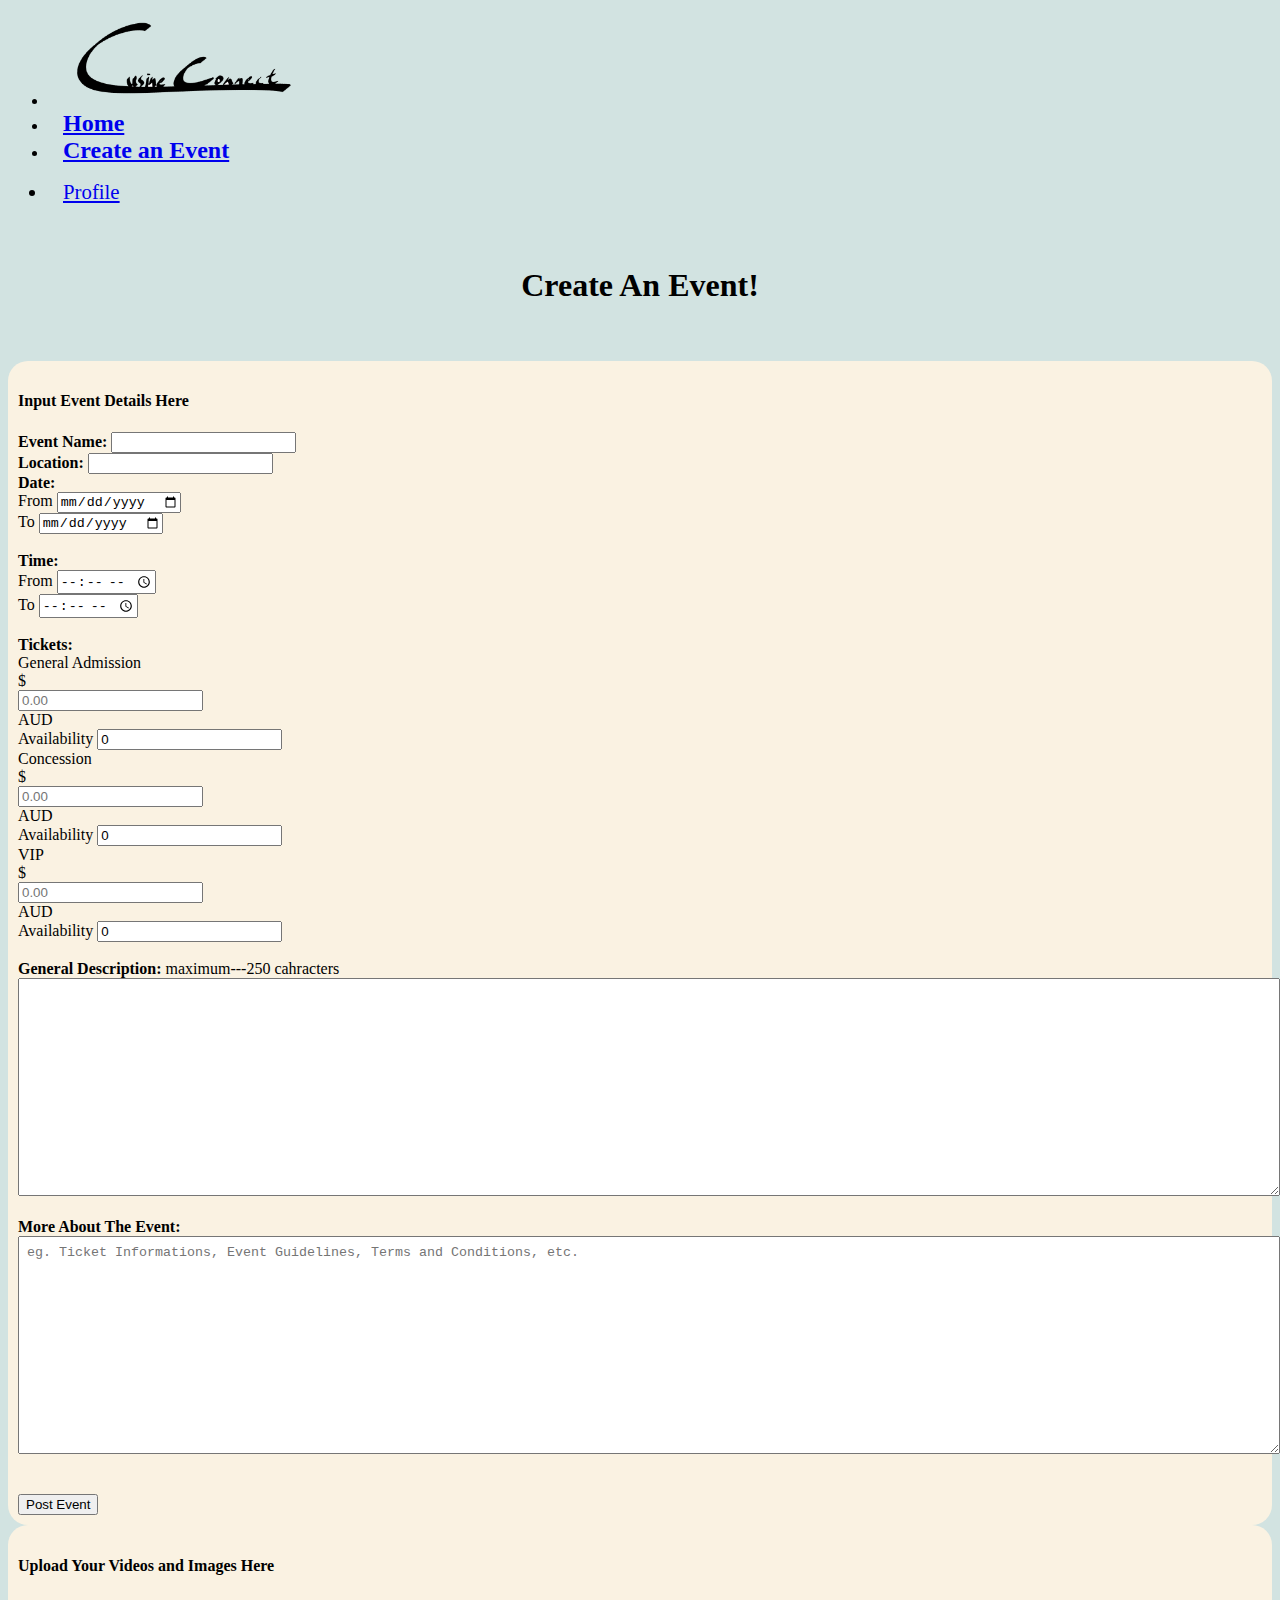
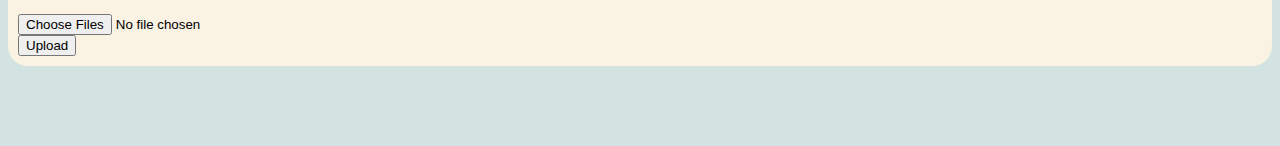
<file: createEvent.html>
<!DOCTYPE html>
<html lang="en">
    <head>
        <meta charset="utf-8">
        <meta content="create an Event">
        <title>Cuisine Connect</title>
        <link rel="stylesheet" href="static/style/style.css">
        <link href="https://cdn.jsdelivr.net/npm/bootstrap@5.3.1/dist/css/bootstrap.min.css" rel="stylesheet" integrity="sha384-4bw+/aepP/YC94hEpVNVgiZdgIC5+VKNBQNGCHeKRQN+PtmoHDEXuppvnDJzQIu9" crossorigin="anonymous">        
    </head>
    <body class="bGColor">
        <nav class="navbar sticky-top navbar-expand-sm bg-light navbar-light justify-content-center">
            <div class="container-fluid">
                    <ul class="navbar-nav">
                        <li><a class="navbar-brand" href = "index.html"><img src="static/img/logo.png" style="width:240px;height:90px"></a></li>
                        <li class="nav-item" ><a style="font-size: 150%; padding-top: 30px;" class="nav-link" href = "index.html"><b>Home</b></a></li>
                        <li class="nav-item" ><a style="font-size: 150%; padding-top: 30px;" class="active nav-link" href = "createEvent.html"><b>Create an Event</b></a></li>
                    </ul>
                    <ul class = "navbar-nav navbar-right">
                        <li class="nav-item" style="font-size: 130%; padding-right: 30px;"><a class="nav-link" href = "profile.html">Profile</a></li>
                    </ul>
            </div>
        </nav>
            <div>
                <div class="heading">
                    <h1>Create An Event!</h1><br><br>
                </div>
                <div class="container"><div class="row">
                    <div class="col-sm-8"><div class="formLayout"><div class="container">
                        <h4>Input Event Details Here</h4>
                        <form>
                            <label for="inputEventName"><b>Event Name:</b></label>
                            <input class="form-control" id="inputEventName" type="text"><br>
                            <label for="inputLocation"><b>Location:</b></label>
                            <input class="form-control" id="inputLocation" type="text"><br>
                            <b>Date:</b><br>
                            <div class="row">
                                <div class="col-sm-6">
                                    <label for="inputDate1">From</label>
                                    <input class="form-control" id="inputDate1" type="date">
                                </div>
                                <div class="col-sm-6">
                                    <label for="inputDate2">To</label>
                                    <input class="form-control" id="inputDate2" type="date">
                                </div>
                            </div><br>
                            <b>Time:</b><br>
                            <div class="row">
                                <div class="col-sm-6">
                                    <label for="inputTime1">From</label>
                                    <input class="form-control" id="inputTime1" type="time">
                                </div>
                                <div class="col-sm-6">
                                    <label for="inputTime2">To</label>
                                    <input class="form-control" id="inputTime2" type="time">
                                </div>
                            </div><br>
                            <b>Tickets:</b><br>
                            <div class="row">
                                <div class="col-sm-4">
                                    <label for="inputGA">General Admission</label>
                                    <div class="input-group">
                                        <div class="input-group-text">$</div>
                                        <input class="form-control" id="inputGA" type="number" placeholder="0.00" step="any" />
                                        <div class="input-group-text">AUD</div>
                                    </div>
                                </div>
                                <div class="col-sm-4">
                                    <label for="inputGAAva">Availability</label>
                                    <input class="form-control" id="inputGAAva" type="number" value="0">
                                </div>
                            </div>
                            <div class="row">
                                <div class="col-sm-4">
                                    <label for="inputCo">Concession</label>
                                    <div class="input-group">
                                        <div class="input-group-text">$</div>
                                        <input class="form-control" id="inputCo" type="number" placeholder="0.00" step="any" />
                                        <div class="input-group-text">AUD</div>
                                    </div>
                                </div>
                                <div class="col-sm-4">
                                    <label for="inputCoAva">Availability</label>
                                    <input class="form-control" id="inputCoAva" type="number" value="0">
                                </div>
                            </div>
                            <div class="row">
                                <div class="col-sm-4">
                                    <label for="inputVIP">VIP</label>
                                    <div class="input-group">
                                        <div class="input-group-text">$</div>
                                        <input class="form-control" id="inputVIP" type="number" placeholder="0.00" step="any" />
                                        <div class="input-group-text">AUD</div>
                                    </div>
                                </div>
                                <div class="col-sm-4">
                                    <label for="inputVIPAva">Availability</label>
                                    <input class="form-control" id="inputVIPAva" type="number" value="0">
                                </div>
                            </div><br>
                            <b>General Description:</b> maximum---250 cahracters<br>
                            <div class="overflow-auto">
                                <textarea class="inputBox" id="InputGeneralDes" maxlength="250"></textarea>
                            </div><br>
                            <b>More About The Event:</b><br>
                            <div class="overflow-auto">
                                <textarea class="inputBox" id="InputMoreInfo" placeholder="eg. Ticket Informations, Event Guidelines, Terms and Conditions, etc."></textarea>
                            </div><br><br>
                            <button class="btn btn-outline-success">Post Event</button>
                        </form>
                    </div></div></div>
                    <div class="col-sm-4"><div class="formLayout"><div class="container">
                        <h4>Upload Your Videos and Images Here</h4><br>
                        <form>
                            <input class="form-control" type="file" accept="video/*,image/*" multiple><br>
                            <input class="btn btn-outline-dark" type="submit" value="Upload">
                        </form>           
                    </div></div></div>
                </div></div>
            </div>
        <br><br><br><br>
        

        <script src="https://cdn.jsdelivr.net/npm/bootstrap@5.3.1/dist/js/bootstrap.bundle.min.js" integrity="sha384-HwwvtgBNo3bZJJLYd8oVXjrBZt8cqVSpeBNS5n7C8IVInixGAoxmnlMuBnhbgrkm" crossorigin="anonymous"></script>
    </body>
</html>
</file>
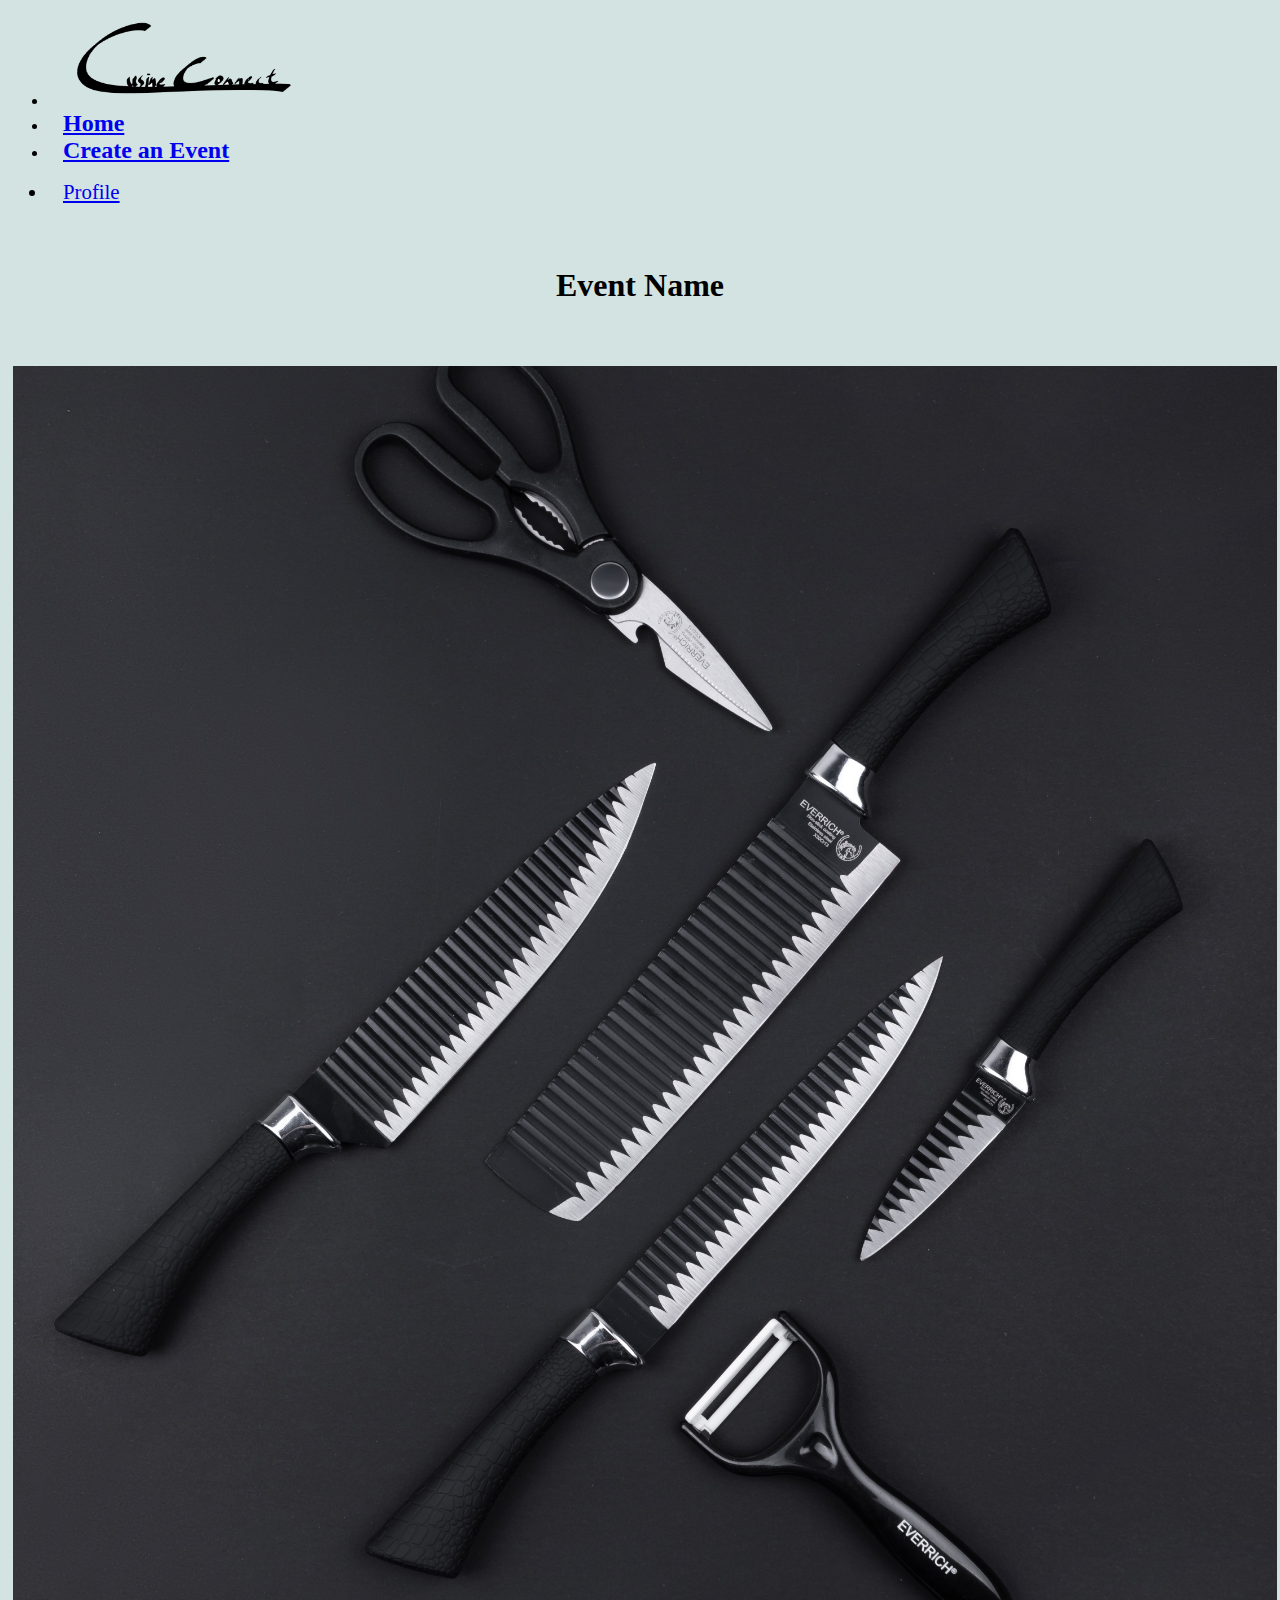
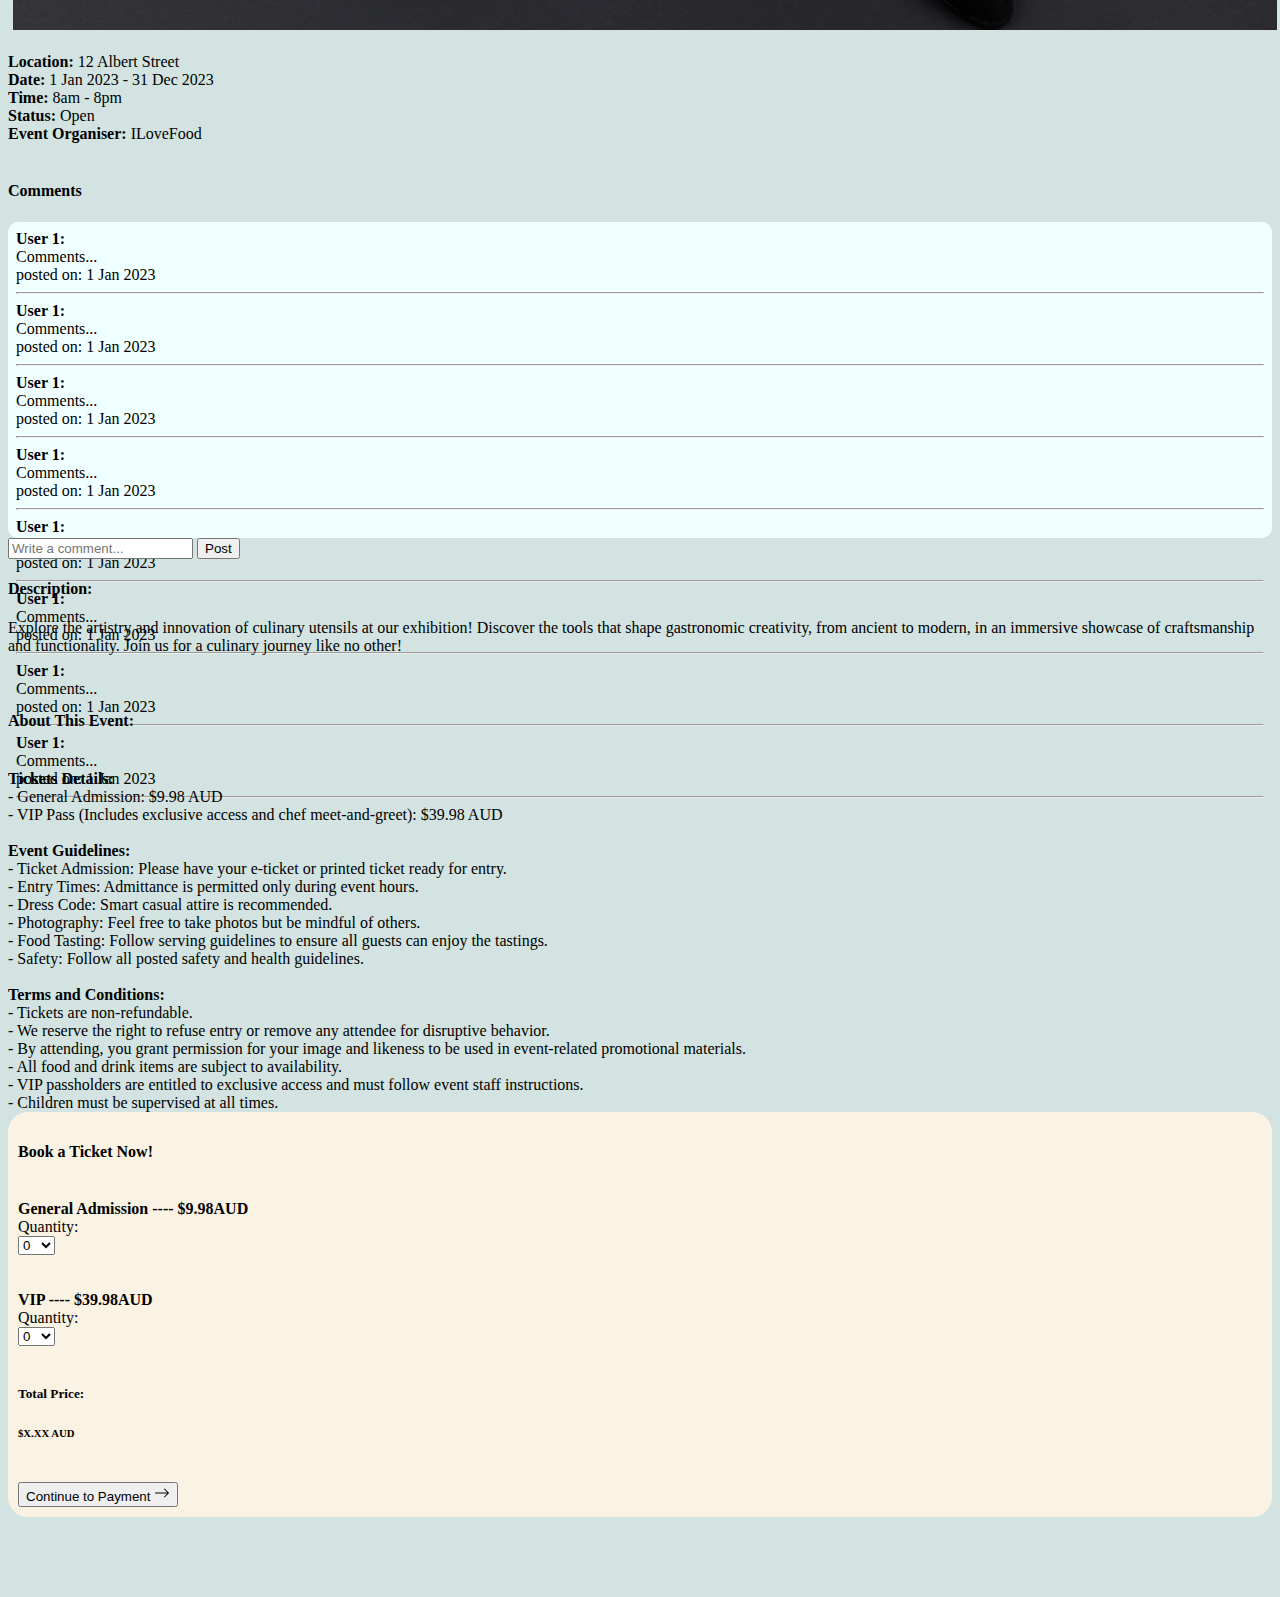
<file: eventDetails.html>
<!DOCTYPE html>
<html lang="en">
    <head>
        <meta charset="utf-8">
        <meta content="events">
        <title>Cuisine Connect</title>
        <link rel="stylesheet" href="static/style/style.css">
        <link href="https://cdn.jsdelivr.net/npm/bootstrap@5.3.1/dist/css/bootstrap.min.css" rel="stylesheet" integrity="sha384-4bw+/aepP/YC94hEpVNVgiZdgIC5+VKNBQNGCHeKRQN+PtmoHDEXuppvnDJzQIu9" crossorigin="anonymous">        
    </head>
    <body class="bGColor">
        <nav class="navbar sticky-top navbar-expand-sm bg-light navbar-light justify-content-center">
            <div class="container-fluid">
                    <ul class="navbar-nav">
                        <li><a class="navbar-brand" href = "index.html"><img src="static/img/logo.png" style="width:240px;height:90px"></a></li>
                        <li class="nav-item" ><a style="font-size: 150%; padding-top: 30px;" class="nav-link" href = "index.html"><b>Home</b></a></li>
                        <li class="nav-item" ><a style="font-size: 150%; padding-top: 30px;" class="nav-link" href = "createEvent.html"><b>Create an Event</b></a></li>
                    </ul>
                    <ul class = "navbar-nav navbar-right">
                        <li class="nav-item" style="font-size: 130%; padding-right: 30px;"><a class="nav-link" href = "profile.html">Profile</a></li>
                    </ul>
            </div>
        </nav>
        <div>
            <div class="heading">
                <h1>Event Name </h1><br><br>
            </div>
            <div class="container">
                <div class="row">
                    <div class="col-sm-3"><div class="box"><image class="cropImage" src="static/img/1.jpg"></image></div>
                        <br><b>Location:</b> 12 Albert Street
                        <br><b>Date:</b> 1 Jan 2023 - 31 Dec 2023
                        <br><b>Time:</b> 8am - 8pm
                        <br><b>Status:</b> Open
                        <br><b>Event Organiser:</b> ILoveFood
                        <br><br><h4>Comments</h4>
                        <div class="overflow-auto reviewsColor">
                            <div class="reviews">
                                <div><b>User 1:</b><br> Comments...<div class="text-muted"> posted on: 1 Jan 2023</div></div><hr class="hr hr-blurry" />
                                <div><b>User 1:</b><br> Comments...<div class="text-muted"> posted on: 1 Jan 2023</div></div><hr class="hr hr-blurry" />
                                <div><b>User 1:</b><br> Comments...<div class="text-muted"> posted on: 1 Jan 2023</div></div><hr class="hr hr-blurry" />
                                <div><b>User 1:</b><br> Comments...<div class="text-muted"> posted on: 1 Jan 2023</div></div><hr class="hr hr-blurry" />
                                <div><b>User 1:</b><br> Comments...<div class="text-muted"> posted on: 1 Jan 2023</div></div><hr class="hr hr-blurry" />
                                <div><b>User 1:</b><br> Comments...<div class="text-muted"> posted on: 1 Jan 2023</div></div><hr class="hr hr-blurry" />
                                <div><b>User 1:</b><br> Comments...<div class="text-muted"> posted on: 1 Jan 2023</div></div><hr class="hr hr-blurry" />
                                <div><b>User 1:</b><br> Comments...<div class="text-muted"> posted on: 1 Jan 2023</div></div><hr class="hr hr-blurry" />
                            </div>
                        </div>
                        <div class="input-group mb-3">
                            <input type="text" class="form-control" placeholder="Write a comment..." aria-label="Write a comment..." aria-describedby="button-addon2">
                            <button class="btn btn-outline-success" type="button" id="button-addon2">Post</button>
                        </div>
                    </div>
                    <div class="col-sm-5">
                        <h4>Description:</h4>
                        Explore the artistry and innovation of culinary utensils at our exhibition! Discover the tools that shape gastronomic creativity, from ancient to modern, in an immersive showcase of craftsmanship and functionality. Join us for a culinary journey like no other!
                        <br><br><br><h4>About This Event:</h4>
                        <br><b>Tickets Details:</b>
                        <br>- General Admission: $9.98 AUD
                        <br>-  VIP Pass (Includes exclusive access and chef meet-and-greet): $39.98 AUD
                        <br><br><b>Event Guidelines:</b>
                        <br>- Ticket Admission: Please have your e-ticket or printed ticket ready for entry.
                        <br>- Entry Times: Admittance is permitted only during event hours.
                        <br>- Dress Code: Smart casual attire is recommended.
                        <br>- Photography: Feel free to take photos but be mindful of others.
                        <br>- Food Tasting: Follow serving guidelines to ensure all guests can enjoy the tastings.
                        <br>- Safety: Follow all posted safety and health guidelines.
                        <br><br><b>Terms and Conditions:</b>
                        <br>- Tickets are non-refundable.
                        <br>- We reserve the right to refuse entry or remove any attendee for disruptive behavior.
                        <br>- By attending, you grant permission for your image and likeness to be used in event-related promotional materials.
                        <br>- All food and drink items are subject to availability.
                        <br>- VIP passholders are entitled to exclusive access and must follow event staff instructions.
                        <br>- Children must be supervised at all times.
                    </div>
                    <div class="col-sm-4"><div class="formLayout"><div class="container">
                        <h4>Book a Ticket Now!</h4>
                        <br><b>General Admission ---- $9.98AUD</b><br>
                        <div class="input-group">
                            <div class="input-group-text">Quantity:</div>
                            <select class="form-select" id="GAquantity">
                                <option value="0" selected>0</option>
                                <option value="1">1</option>
                                <option value="2">2</option>
                                <option value="3">3</option>
                                <option value="4">4</option>
                                <option value="5">5</option>
                                <option value="6">6</option>
                                <option value="7">7</option>
                                <option value="8">8</option>
                                <option value="9">9</option>
                                <option value="10">10</option>
                            </select>
                        </div><br>
                        <br><b>VIP ---- $39.98AUD</b><br>
                        <div class="input-group">
                            <div class="input-group-text">Quantity:</div>
                            <select class="form-select" id="VIPquantity">
                                <option value="0" selected>0</option>
                                <option value="1">1</option>
                                <option value="2">2</option>
                                <option value="3">3</option>
                                <option value="4">4</option>
                                <option value="5">5</option>
                                <option value="6">6</option>
                                <option value="7">7</option>
                                <option value="8">8</option>
                                <option value="9">9</option>
                                <option value="10">10</option>
                            </select>
                        </div><br>
                        <h5>Total Price:</h5><h6>$X.XX AUD</h6><br>
                        <button class="btn btn-outline-success" type="button">Continue to Payment 
                            <svg xmlns="http://www.w3.org/2000/svg" width="16" height="16" fill="currentColor" class="bi bi-arrow-right" viewBox="0 0 16 16">
                                <path fill-rule="evenodd" d="M1 8a.5.5 0 0 1 .5-.5h11.793l-3.147-3.146a.5.5 0 0 1 .708-.708l4 4a.5.5 0 0 1 0 .708l-4 4a.5.5 0 0 1-.708-.708L13.293 8.5H1.5A.5.5 0 0 1 1 8z"/>
                            </svg>
                        </button>
                    </div></div></div>
                </div>
                
            </div>
        <br><br><br><br>
        <script src="https://cdn.jsdelivr.net/npm/bootstrap@5.3.1/dist/js/bootstrap.bundle.min.js" integrity="sha384-HwwvtgBNo3bZJJLYd8oVXjrBZt8cqVSpeBNS5n7C8IVInixGAoxmnlMuBnhbgrkm" crossorigin="anonymous"></script>
    </body>
</html>
</file>
<file: static/style/style.css>
.videoRes {
    width: 100%;
    height: auto;
    overflow: hidden;
    position: absolute;
    display: block;
}
video{
    width: 100%;
    height: auto;
}
#promo{
    margin-top: -15%;
    margin-bottom: -15%;
}
.heading{
    text-align: center;
    padding-top: 2%;
}
#recEve{
    padding-top: 30%;
}
.box{
    position: relative;
    width:100%;
    border: 5px solid rgba(196, 218, 216, 0);
}
.box::before {
    content: ""; 
    display: block;
    padding-top: 100%;
}
.cropImage{
    position: absolute;
    top: 0;
    left: 0;
    width: 100%;
    height: 100%;
    object-fit: cover;
}
#searchBar{
    width:70%;
    padding-left:30%;
}
.bGColor{
    background-color: rgba(196, 218, 216, 0.767);
}
.searchBarBtn{
    margin-left: 8px;
}
.navbar-nav > li{
    padding-left: 15px;
    padding-right: 15px;
}
.formLayout{
    background-color: rgb(250, 242, 226);
    padding: 10px;
    border-radius: 20px;
}
input::-webkit-outer-spin-button,
input::-webkit-inner-spin-button {
    -webkit-appearance: none;
    margin: 0;
}
.reviews{
    height: 300px;
    padding: 8px;
}
.reviewsColor{
    background-color: azure;
    border-radius: 10px;
}

.inputBox{
    height: 200px;
    width:100%;
    padding: 8px;
}
.boxList{
    position: relative;
    width:80px;
    border: 5px solid rgba(250, 242, 226, 0);
}
.boxList::before {
    content: ""; 
    display: block;
    padding-top: 100%;
}
.cropImageList{
    position: absolute;
    top: 0;
    left: 0;
    width: 100%;
    height: 100%;
    object-fit: cover;
}
.center{
    padding-top: 25px;
}
</file>
